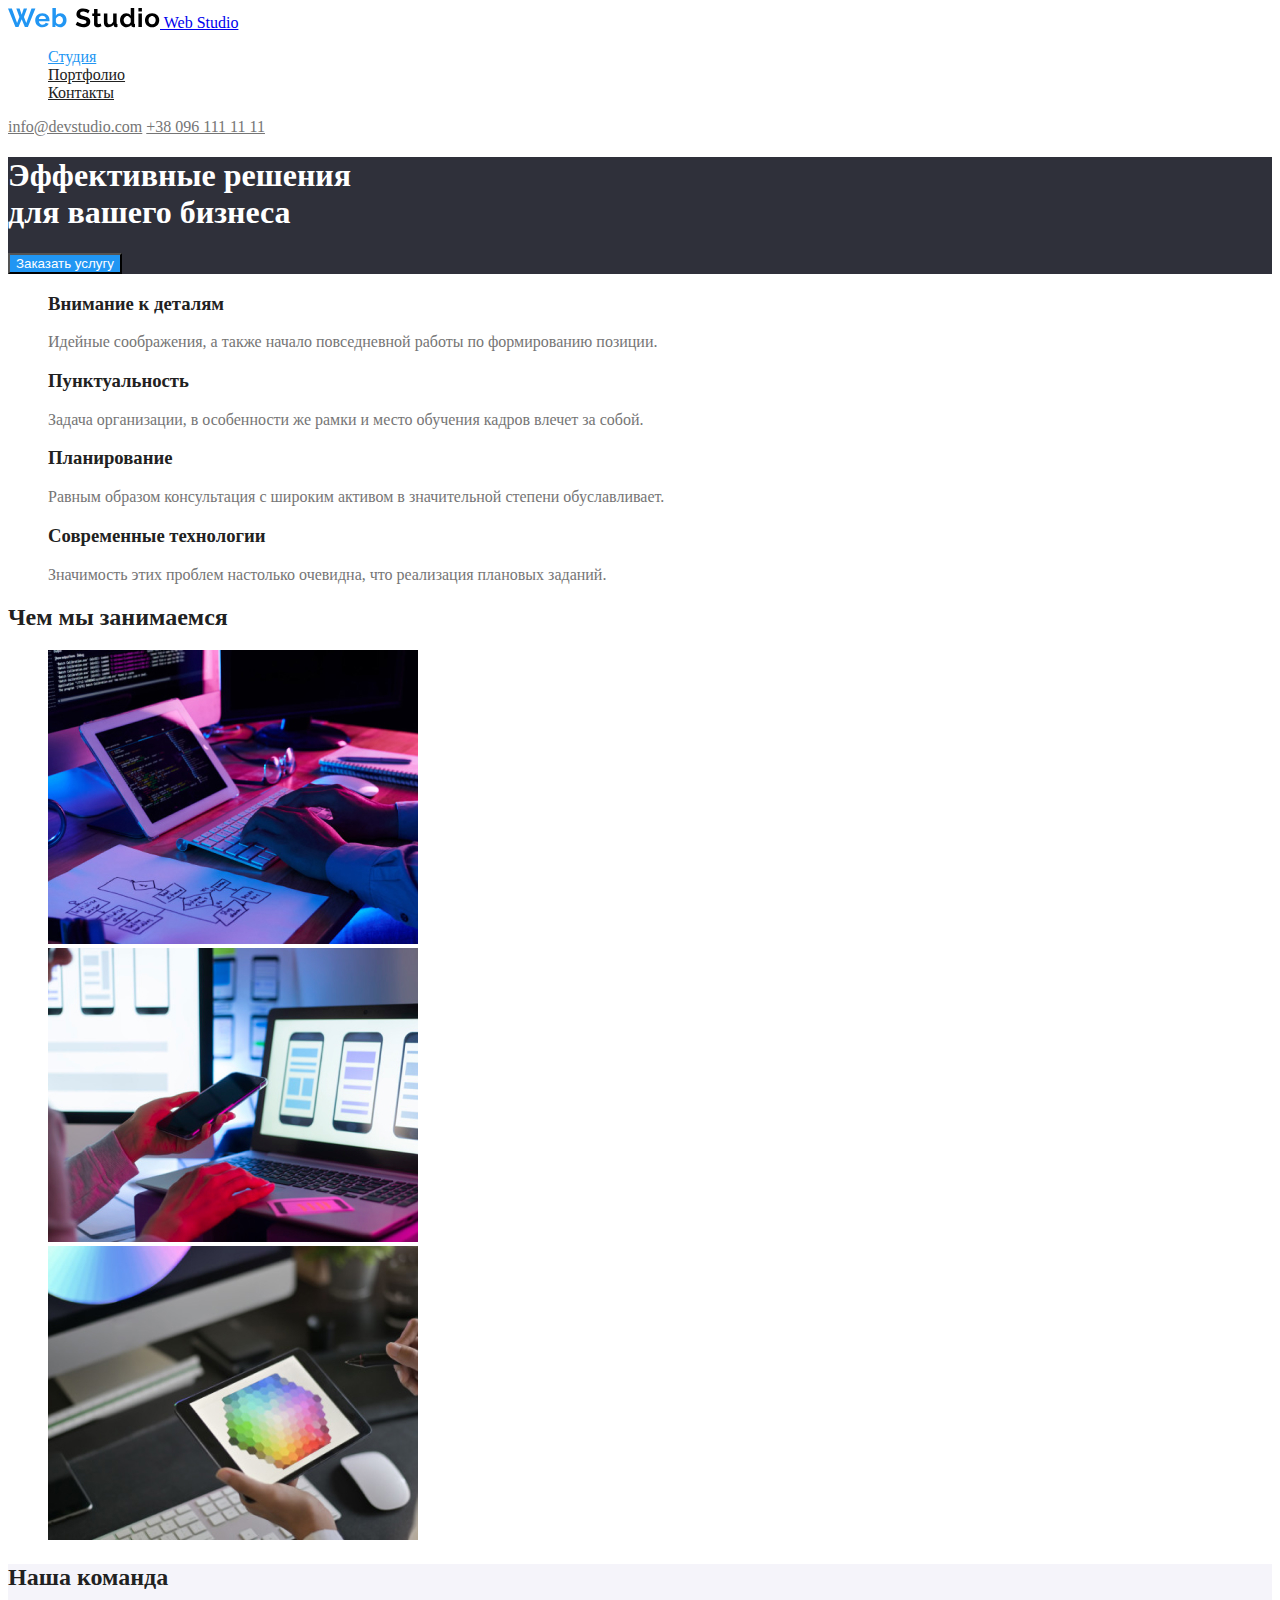
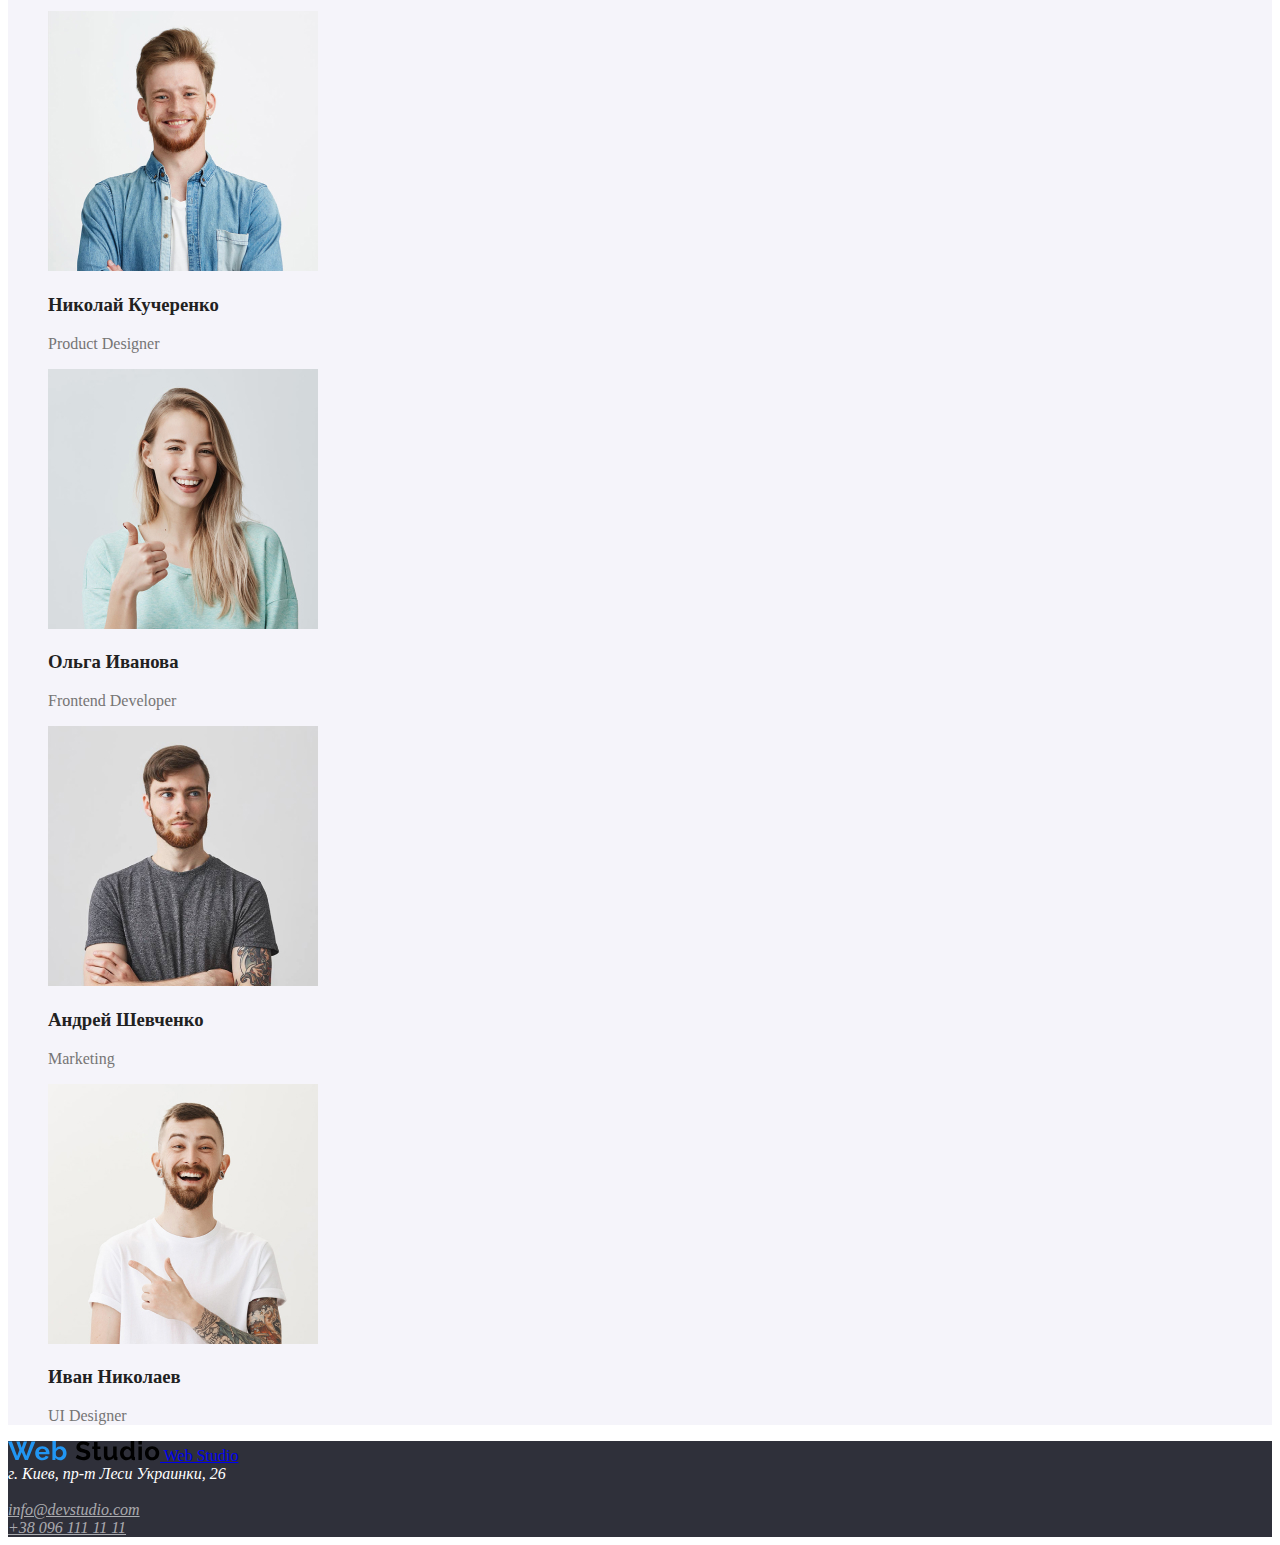
<file: index.html>
<!DOCTYPE html>
<html lang="ru">
  <head>
    <meta charset="UTF-8" />
    <meta name="viewport" content="width=device-width, initial-scale=1.0" />
    <title>Веб Студия</title>
    <link rel="stylesheet" href="./css/styles.css"/>
  </head>
  <body class="page">
    <!--Шапка сайта-->
    <header>
      <nav>
        <!--Для того, что бы при нажатии на лого, возвращало на главную страницу-->
        <a href="./index.html" aria-label="Логотип" class="logo">
          <img src="/image/logo.svg" alt="Логотип" />
          Web Studio
        </a>
        <ul class="site-nav list">
          <li>
            <a href="" class="link current">Студия</a>
          </li>
          <li>
            <a href="./portfolio.html" class="link">Портфолио</a>
          </li>
          <li>
            <a href="" class="link">Контакты</a>
          </li>
        </ul>
      </nav>
      <div class="auth-nav list">
        <a href="mailto:info@devstudio.com" class="link">info@devstudio.com</a>

        <a href="tel:+380961111111" class="link">+38 096 111 11 11</a>
      </div>
    </header>
    <main>
      <!--Hero секция-->
      <section class="hero">
        <h1 class="hero-title">
          Эффективные решения <br />
          для вашего бизнеса
        </h1>
        <button class="button">Заказать услугу</button>
      </section>
      <!--О нас скрытый заголовок-->
      <section class="section">
        <!--Нужно завернуть в атрибут hidden, для того, что бы был не видимый заголовок-->
        <h2 hidden>О нас</h2>
        <ul class="list">
          <li>
            <h3 class="section-title">Внимание к деталям</h3>
            <p>
              Идейные соображения, а также начало повседневной работы по
              формированию позиции.
            </p>
          </li>
          <li>
            <h3 class="section-title">Пунктуальность</h3>
            <p>
              Задача организации, в особенности же рамки и место обучения кадров
              влечет за собой.
            </p>
          </li>
          <li>
            <h3 class="section-title">Планирование</h3>
            <p>
              Равным образом консультация с широким активом в значительной
              степени обуславливает.
            </p>
          </li>
          <li>
            <h3 class="section-title">Современные технологии</h3>
            <p>
              Значимость этих проблем настолько очевидна, что реализация
              плановых заданий.
            </p>
          </li>
        </ul>
      </section>
      <!--Чем мы занимаемся-->
      <section class="section">
        <h2 class="section-title">Чем мы занимаемся</h2>
        <ul class="list">
          <li>
            <img
              src="./image/chemmizanimaemsya/img-1.jpg"
              width="370"
              alt="Десктопные приложения"
            />
            
          </li>

          <li>
            <img
              src="./image/chemmizanimaemsya/img-2.jpg"
              width="370"
              alt="Мобильныеприложения"
            />
            
          </li>
          <li>
            <img
              src="./image/chemmizanimaemsya/img-3.jpg"
              width="370"
              alt="Дизайнерскиерешения"
            />
            
          </li>
        </ul>
      </section>
      <!--Наша команда-->
      <section class="section background">
        <h2 class="section-title">Наша команда</h2>
        <ul class="list">
          <li>
            <img
              src="./image/nashakomanda/name-1.jpg"
              width="270"
              alt="фото команды"
            />
            <h3 class="section-title">Николай Кучеренко</h3>
            <p lang="en">Product Designer</p>
            
          </li>
          <li>
            <img
              src="./image/nashakomanda/name-2.jpg"
              width="270"
              alt="фотокоманды"
            />
            <h3 class="section-title">Ольга Иванова</h3>
            <p lang="en">Frontend Developer</p>
            
          </li>
          <li>
            <img
              src="./image/nashakomanda/name-3.jpg"
              width="270"
              alt="фотокоманды"
            />
            <h3 class="section-title">Андрей Шевченко</h3>
            <p lang="en">Marketing</p>
            
          </li>
          <li>
            <img
              src="./image/nashakomanda/name-4.jpg"
              width="270"
              alt="фотокоманды"
            />
            <h3 class="section-title">Иван Николаев</h3>
            <p lang="en">UI Designer</p>
            
          </li>
        </ul>
      </section>
     
      <footer class="footer">
        <a href="./index.html" aria-label="Логотип">
          <img src="/image/logo.svg" alt="Логотип" />
          Web Studio
        </a>
        <address>
          <div class="addres">г. Киев, пр-т Леси Украинки, 26</div> <br />
          <a href="mailto:info@devstudio.com" class="mail">info@devstudio.com</a> <br />

          <a href="tel:+380961111111" class="tel">+38 096 111 11 11</a>
        </address>
      </footer>
    </main>
  </body>
</html>
</file>
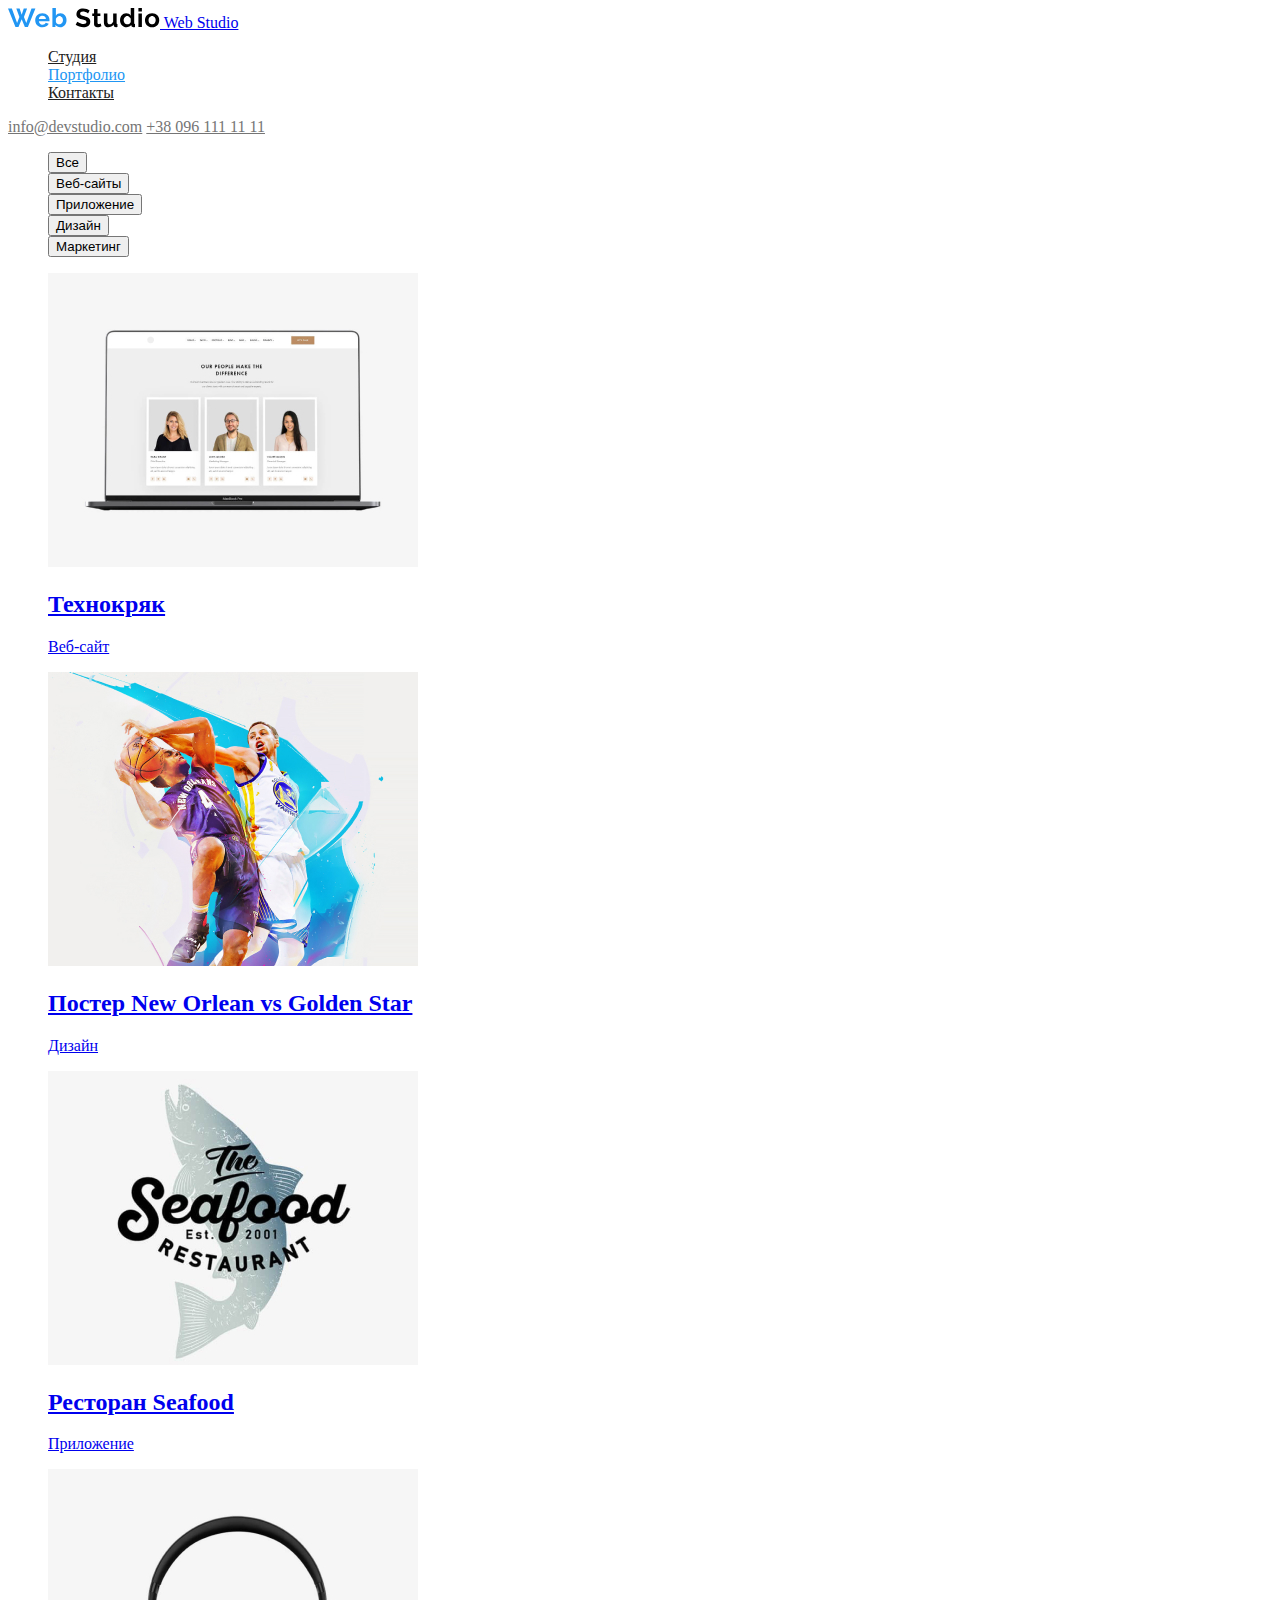
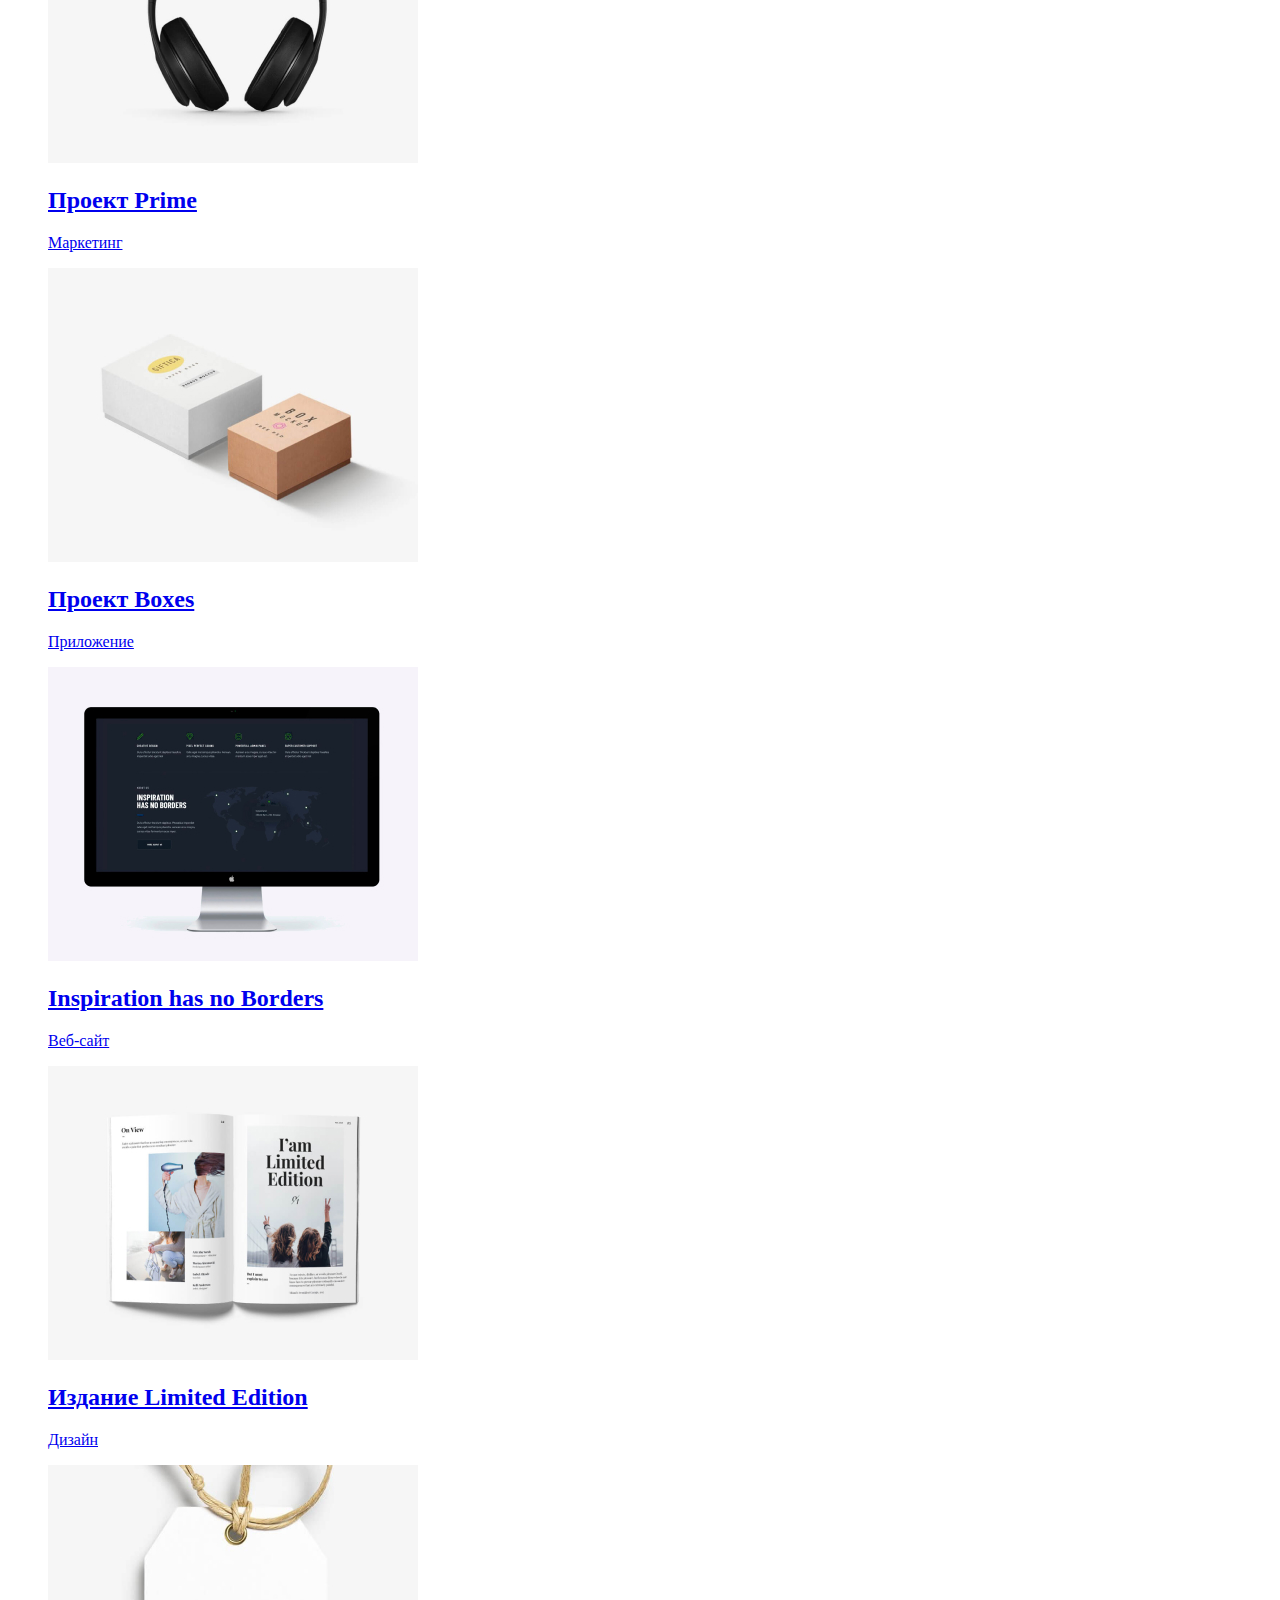
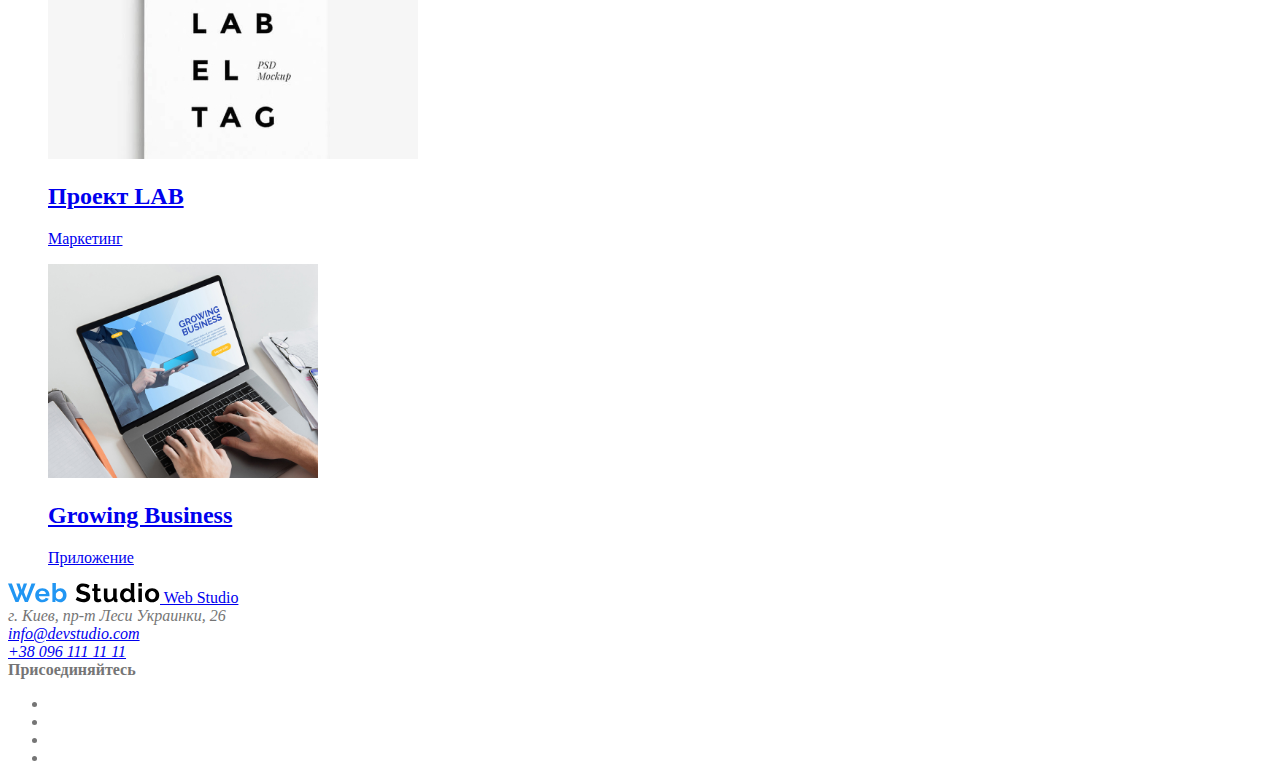
<file: portfolio.html>
<!DOCTYPE html>
<html lang="ru">

<head>
  <meta charset="UTF-8" />
  <meta name="viewport" content="width=device-width, initial-scale=1.0" />
  <title>Веб Студия</title>
  <link rel="stylesheet" href="./css/styles.css" />
</head>

<body class="page">
  <!--Шапка сайта-->
  <header>
    <nav>
      <!--Для того, что бы при нажатии на лого, возвращало на главную страницу-->
      <a href="./index.html" aria-label="Логотип" class="logo">
        <img src="/image/logo.svg" alt="Логотип" />
        Web Studio
      </a>
      <ul class="site-nav list">
        <li>
          <a href="./index.html" class="link">Студия</a>
        </li>
        <li>
          <a href="./portfolio.html" class="link current">Портфолио</a>
        </li>
        <li>
          <a href="" class="link">Контакты</a>
        </li>
      </ul>
    </nav>
    <div class="auth-nav list">
      <a href="mailto:info@devstudio.com" class="link">info@devstudio.com</a>

      <a href="tel:+380961111111" class="link">+38 096 111 11 11</a>
    </div>
  </header>
  <main>
  <!--Разметка страницы Портфолио-->
  <section>
    <h1 hidden>Портфолио</h1>
  <nav>
  <ul class="list">
  <li><button type="button">Все</button></li>
  <li><button type="button">Веб-сайты</button></li>
  <li><button type="button">Приложение</button></li>
  <li><button type="button">Дизайн</button></li>
  <li><button type="button">Маркетинг</button></li>
</ul>
</nav>
       <ul class="list">
        <li>
          <a href="#">
          <img src="./image/portfolio/website.jpg" width="370" alt="фото вебсайт" />
          <h2>Технокряк</h2>
          <p>Веб-сайт</p>
          </a>
        </li>
        <li>
          <a href="#">
          <img src="./image/portfolio/basketbol.jpg" width="370" alt="фото баскетбол" />
          <h2>Постер New Orlean vs Golden Star</h2>
          <p>Дизайн</p>
          </a>
        </li>
        <li>
          <a href="#">
          <img src="./image/portfolio/restoran.jpg" width="370" alt="фото команды" />
          <h2>Ресторан Seafood</h2>
          <p>Приложение</p>
          </a>
        </li>
        <li>
          <a href="#">
          <img src="./image/portfolio/naushniki.jpg" width="370" alt="фото наушники" />
          <h2>Проект Prime</h2>
          <p>Маркетинг</p>
          </a>
        </li>
        <li>
          <a href="#">
          <img src="./image/portfolio/korobka.jpg" width="370" alt="фото коробки" />
          <h2>Проект Boxes</h2>
          <p>Приложение</p>
          </a>
        </li>
        <li>
          <a href="#">
          <img src="./image/portfolio/monitor.jpg" width="370" alt="фото монитор" />
          <h2>Inspiration has no Borders</h2>
          <p>Веб-сайт</p>
          </a>
        </li>
        <li>
          <a href="#">
          <img src="./image/portfolio/kniga.jpg" width="370" alt="фото книги" />
          <h2>Издание Limited Edition</h2>
          <p>Дизайн</p>
          </a>
        </li>
        <li>
          <a href="#">
          <img src="./image/portfolio/lab.jpg" width="370" alt="фото бирки" />
          <h2>Проект LAB</h2>
          <p>Маркетинг</p>
          </a>
        </li>
        <li>
          <a href="#">
          <img src="./image/portfolio/nout.jpg" width="270" alt="фото ноутбук" />
          <h2>Growing Business</h2>
          <p>Приложение</p>
          </a>
        </li>
      </ul>
    </section>
    </main>
  
    <!--Подвал-->
    <footer>
      <a href="./index.html" aria-label="Логотип">
        <img src="/image/logo.svg" alt="Логотип" />
        Web Studio
      </a>
      <address>
        г. Киев, пр-т Леси Украинки, 26 <br />
        <a href="mailto:info@devstudio.com">info@devstudio.com</a> <br />

        <a href="tel:+380961111111">+38 096 111 11 11</a>
      </address>
      <b>Присоединяйтесь</b>
      <ul>
        <li><a href="" aria-label="Instagram"></a></li>
        <li><a href="" aria-label="Twitter"></a></li>
        <li><a href="" aria-label="Facebook"></a></li>
        <li><a href="" aria-label="LinkedIn"></a></li>
      </ul>
    </footer>
  
</body>

</html>
</file>
<file: css/styles.css>
:root {
  --primary-text-color: #757575;
  --title-text-color: #212121;
  --accent: #2196f3;
  --white-color: #ffffff;
}
.page {
  background-color: #ffffff;
  color: var(--primary-text-color);
}

/* основной цвет текста #757575 */
/* вторичный цвет текста #212121 */
/* вторичный цвет текста rgba(255, 255, 255, 0.6) */
/* белый цвет #FFFFFF */
/* акцент #212121*/
/* вторичный цвет фона темный #2F303A */
/* вторичный цвет фона серый #F5F4FA */

/* утилита сброса точек списка */
.list {
  list-style: none;
}
/* site-nav */
.site-nav .link {
  color: #212121;
}
.site-nav .link:hover,
.site-nav .link:focus {
  color: #2196f3;
}
.site-nav .link.current {
  color: #2196f3;
}
/* auth-nav */
.auth-nav .link {
  color: #757575;
}
.auth-nav .link:hover {
  color: #2196f3;
}
/* Hero */
.hero-title {
  color: var(--white-color);
}
.hero {
  background-color: #2f303a;
}
.button {
  color: var(--white-color);
  background-color: #2196f3;
}
/* Section */
.section-title {
  color: var(--title-text-color);
}
.section.background {
  background-color: #f5f4fa;
}
/* Footer */
.footer {
  background-color: #2f303a;
}
.addres {
  color: var(--white-color);
}
.mail {
  color: rgba(255, 255, 255, 0.6);
}
.tel {
  color: rgba(255, 255, 255, 0.6);
}
</file>
